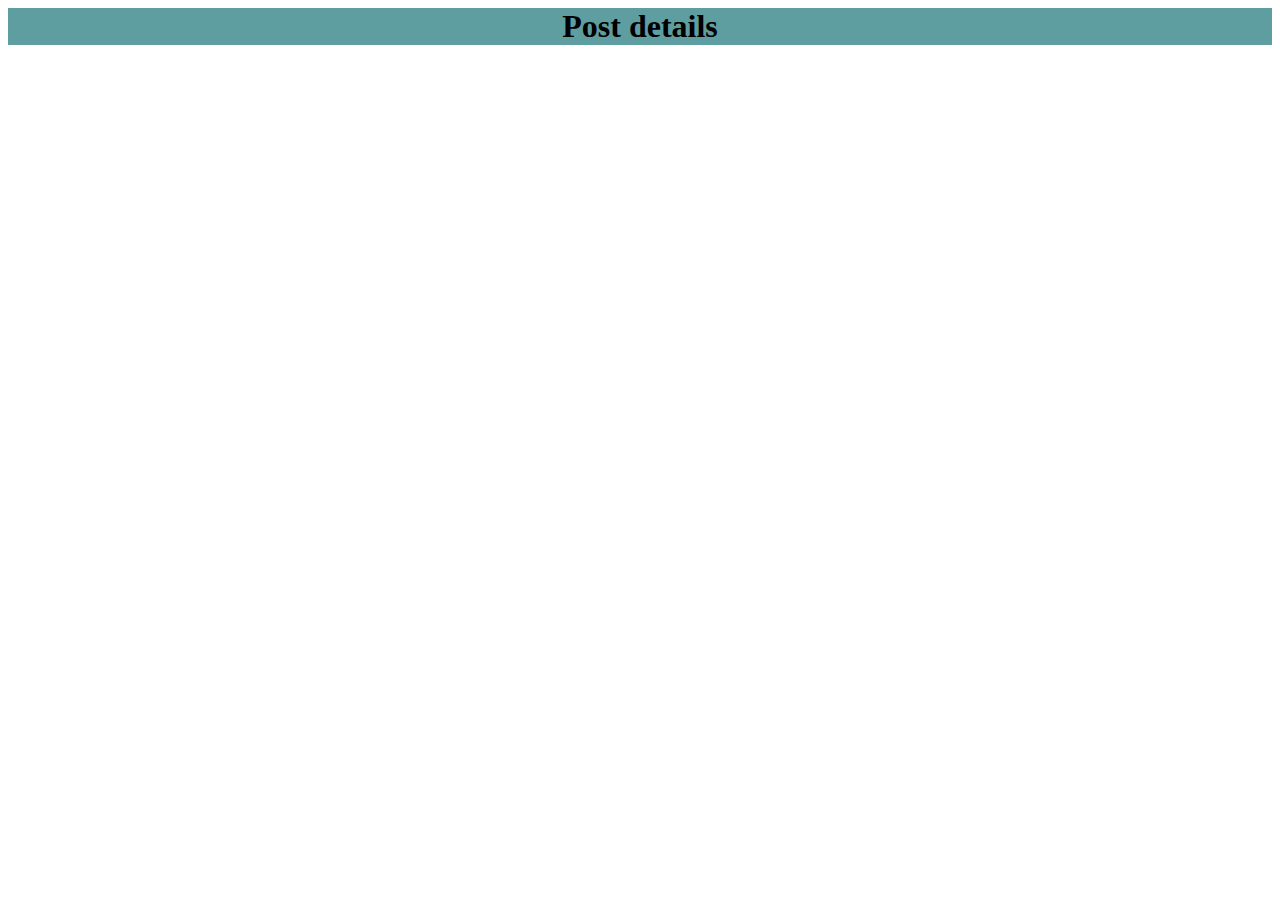
<file: post-info/post-details.html>
<!DOCTYPE html>
<html lang="en">
<head>
    <meta charset="UTF-8">
    <title>Title</title>
    <link rel="stylesheet" href="style.css">
</head>
<body>
<h1 class="titlePosts">Post details</h1>
<div class ="container"></div>

<script src="main.js"></script>
</body>
</html>
</file>
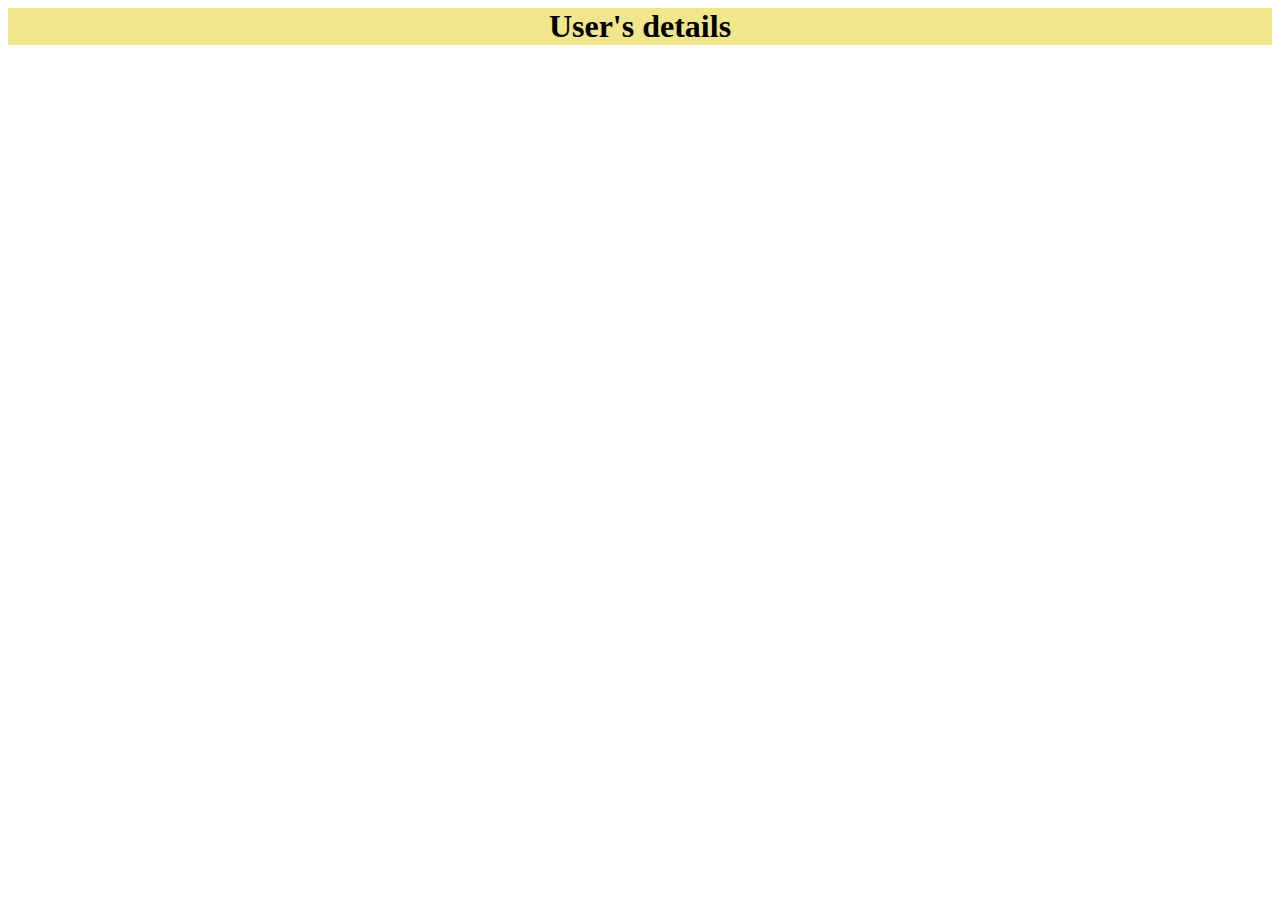
<file: user-info/user-details.html>
<!DOCTYPE html>
<html lang="en">
<head>
    <meta charset="UTF-8">
    <title>Title</title>
    <link rel="stylesheet" href="style.css">
</head>
<body>

  <h1 class="titleUserDetails">User's details</h1>
  <div class="container"></div>


</div>

<script src="main.js"></script>
</body>
</html>
</file>
<file: post-info/style.css>
.container{
    display: flex;
    background-color: cadetblue;
    flex-wrap: wrap;
    justify-content: space-around;
}

.titlePosts{
    background-color: cadetblue;
    text-align: center;
    margin: 0;
}
</file>
<file: user-info/style.css>
.container{
    display: flex;
    flex-direction: column;
    align-items: center;
    background-color: khaki;
    
}

.titleUserDetails{
    text-align: center;
    background-color: khaki;
    margin: 0;
}

.buttonStyle2{
    width: 90vw;
    height: 10vh;
    background-color: cadetblue;
    border: 0;
    border-radius: 10px;
    font-size: 24px;
}
</file>
